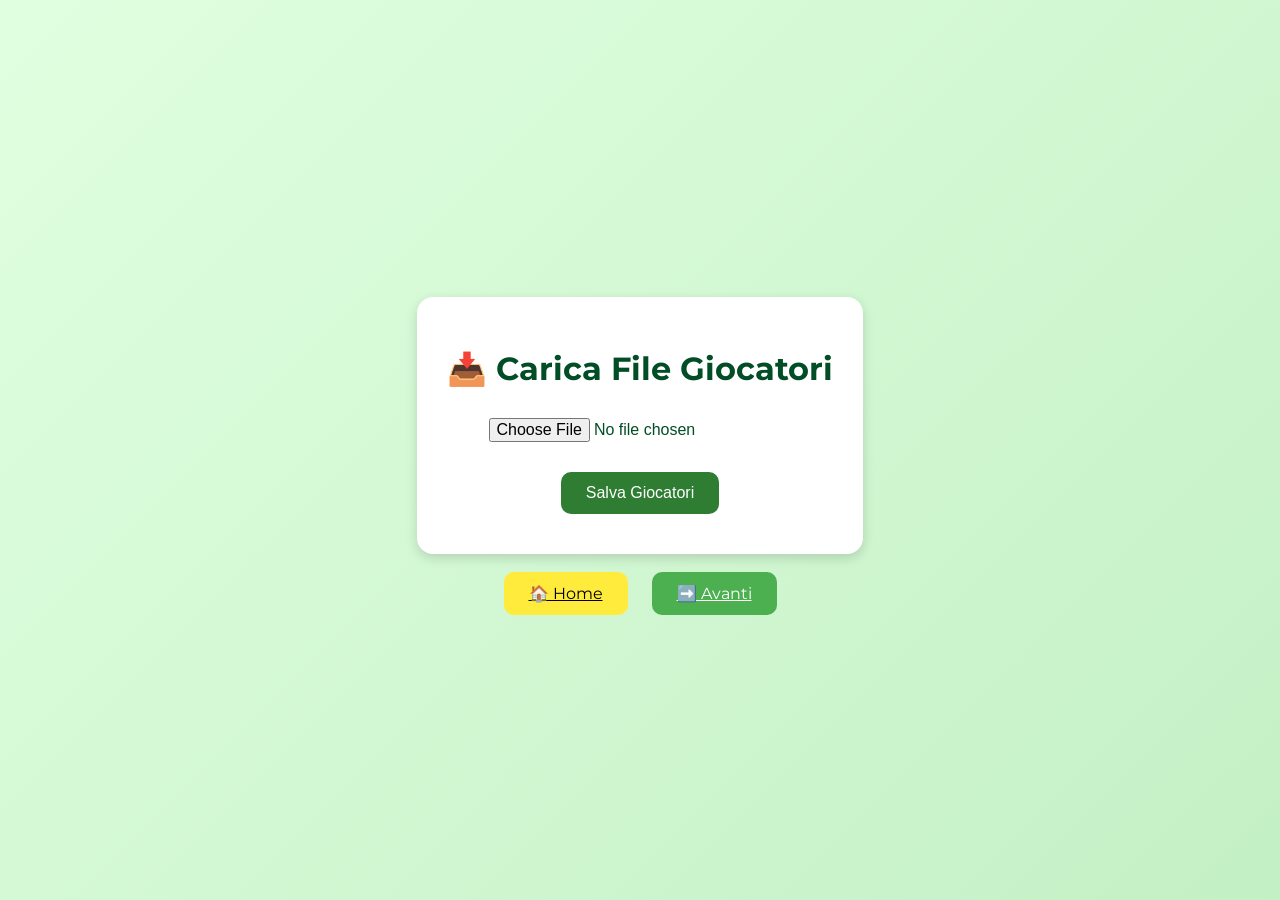
<file: ag1.html>
<!DOCTYPE html>
<html lang="it">
<head>
  <meta charset="UTF-8">
  <title>Carica Giocatori - Fiesole Calcio</title>
  <link href="https://fonts.googleapis.com/css2?family=Montserrat:wght@500;700&display=swap" rel="stylesheet">
  <style>
    body {
      margin: 0;
      font-family: 'Montserrat', sans-serif;
      background: linear-gradient(135deg, #e0ffe0, #c4f0c5);
      color: #004d26;
      display: flex;
      flex-direction: column;
      align-items: center;
      justify-content: center;
      height: 100vh;
      text-align: center;
    }

    h1 {
      font-size: 2em;
      margin-bottom: 30px;
    }

    .container {
      background-color: white;
      padding: 30px;
      border-radius: 16px;
      box-shadow: 0 4px 12px rgba(0, 0, 0, 0.15);
    }

    .input-file {
      font-size: 1em;
      margin-bottom: 20px;
    }

    .btn {
      padding: 12px 25px;
      font-size: 1em;
      margin: 10px;
      border: none;
      border-radius: 10px;
      cursor: pointer;
      transition: all 0.2s ease;
    }

    .btn.primary {
      background-color: #2e7d32;
      color: white;
    }

    .btn.primary:hover {
      background-color: #1b5e20;
      transform: scale(1.05);
    }

    .btn.home {
      background-color: #ffeb3b;
      color: black;
    }

    .btn.home:hover {
      background-color: #fdd835;
      transform: scale(1.05);
    }

    .btn.avanti {
      background-color: #4caf50;
      color: white;
    }

    .btn.avanti:hover {
      background-color: #388e3c;
      transform: scale(1.05);
    }

    .nav-buttons {
      margin-top: 30px;
    }
  </style>
</head>
<body>

<div class="container">
  <h1>📥 Carica File Giocatori</h1>
  <input type="file" id="fileInput" class="input-file"><br>
  <button class="btn primary" onclick="salvaGiocatori()">Salva Giocatori</button>
</div>

<div class="nav-buttons">
  <a href="index.html" class="btn home">🏠 Home</a>
  <a href="#" class="btn avanti" onclick="vaiAvanti()">➡️ Avanti</a>
</div>

<script>
let giocatori = [];

function salvaGiocatori() {
    const file = document.getElementById('fileInput').files[0];
    if (!file) {
        alert("❌ Seleziona un file prima di salvare!");
        return;
    }
    const reader = new FileReader();
    reader.onload = function(e) {
        const lines = e.target.result.split('\n').filter(line => line.trim() !== '');
        giocatori = lines.map(line => {
            const [nome, cognome, ruolo] = line.split(',').map(x => x.trim());
            return { nome, cognome, ruolo };
        });
        localStorage.setItem('giocatori', JSON.stringify(giocatori));
        alert("✅ Giocatori salvati!");
    }
    reader.readAsText(file);
}

function vaiAvanti() {
    const salvati = localStorage.getItem('giocatori');
    if (!salvati) {
        alert("⚠️ Devi prima caricare e salvare un file!");
    } else {
        window.location.href = 'ag2.html';
    }
}
</script>

</body>
</html>
</file>
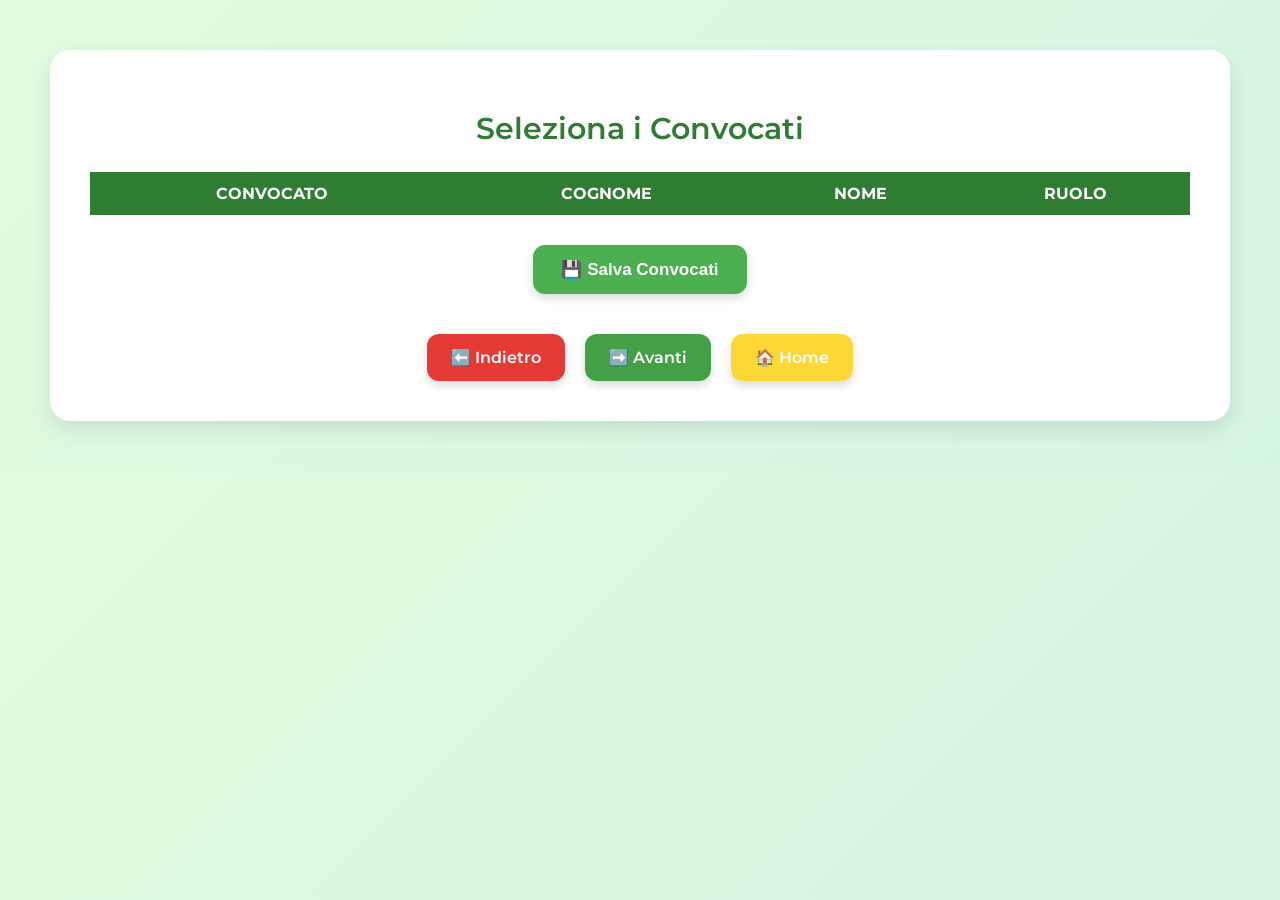
<file: ag2.html>
<!DOCTYPE html>
<html lang="it">
<head>
  <meta charset="UTF-8">
  <title>AG2 - Seleziona Convocati</title>
  <link href="https://fonts.googleapis.com/css2?family=Montserrat:wght@400;600&display=swap" rel="stylesheet">
  <style>
    body {
      font-family: 'Montserrat', sans-serif;
      background: linear-gradient(135deg, #e0fce0, #d5f5e3);
      margin: 0;
      padding: 0;
    }

    .container {
      max-width: 1100px;
      margin: 50px auto;
      background: #ffffff;
      padding: 40px;
      border-radius: 20px;
      box-shadow: 0 8px 20px rgba(0, 0, 0, 0.1);
      text-align: center;
    }

    h1 {
      margin-bottom: 25px;
      color: #2e7d32;
      font-size: 30px;
      font-weight: 600;
    }

    table {
      width: 100%;
      border-collapse: collapse;
      margin-top: 20px;
    }

    th, td {
      padding: 12px 10px;
      text-align: center;
      font-size: 16px;
    }

    th {
      background-color: #2e7d32;
      color: white;
      text-transform: uppercase;
    }

    tr:nth-child(even) {
      background-color: #f0f0f0;
    }

    tr:hover {
      background-color: #d0e9d2;
    }

    input[type="checkbox"] {
      transform: scale(1.3);
      cursor: pointer;
    }

    .btn {
      margin-top: 30px;
      background-color: #4CAF50;
      border: none;
      color: white;
      padding: 14px 28px;
      font-size: 17px;
      font-weight: 600;
      border-radius: 12px;
      cursor: pointer;
      transition: all 0.3s ease;
      box-shadow: 0 4px 10px rgba(0, 0, 0, 0.15);
    }

    .btn:hover {
      background-color: #388e3c;
      transform: scale(1.05);
    }

    .nav-buttons {
      margin-top: 40px;
      display: flex;
      justify-content: center;
      gap: 20px;
      flex-wrap: wrap;
    }

    .nav-buttons a {
      padding: 14px 24px;
      border-radius: 12px;
      font-size: 16px;
      font-weight: 600;
      text-decoration: none;
      color: white;
      box-shadow: 0 4px 8px rgba(0,0,0,0.15);
      transition: 0.3s;
    }

    .indietro {
      background-color: #e53935;
    }

    .avanti {
      background-color: #43a047;
    }

    .home {
      background-color: #fdd835;
      color: black;
    }

    .nav-buttons a:hover {
      transform: scale(1.05);
      opacity: 0.9;
    }
  </style>
</head>

<body>

  <div class="container">
    <h1>Seleziona i Convocati</h1>

    <table id="giocatoriTable">
      <thead>
        <tr>
          <th>Convocato</th>
          <th>Cognome</th>
          <th>Nome</th>
          <th>Ruolo</th>
        </tr>
      </thead>
      <tbody>
        <!-- Giocatori caricati dinamicamente -->
      </tbody>
    </table>

    <button id="saveConvocati" class="btn">💾 Salva Convocati</button>

    <div class="nav-buttons">
      <a href="ag1.html" class="indietro">⬅️ Indietro</a>
      <a href="ag3.html" class="avanti">➡️ Avanti</a>
      <a href="index.html" class="home">🏠 Home</a>
    </div>
  </div>

  <script>
    function caricaGiocatori() {
      const giocatori = JSON.parse(localStorage.getItem('giocatori')) || [];
      const tableBody = document.getElementById('giocatoriTable').querySelector('tbody');
      tableBody.innerHTML = '';

      giocatori.forEach((g, index) => {
        const row = document.createElement('tr');

        row.innerHTML = `
          <td><input type="checkbox" id="convocato-${index}"></td>
          <td>${g.cognome}</td>
          <td>${g.nome}</td>
          <td>${g.ruolo}</td>
        `;
        tableBody.appendChild(row);
      });
    }

    document.getElementById('saveConvocati').addEventListener('click', function() {
      const giocatori = JSON.parse(localStorage.getItem('giocatori')) || [];
      const convocati = giocatori.filter((_, index) => {
        return document.getElementById(`convocato-${index}`).checked;
      });

      localStorage.setItem('convocati', JSON.stringify(convocati));
      alert('✅ Convocati salvati!');
    });

    caricaGiocatori();
  </script>

</body>
</html>
</file>
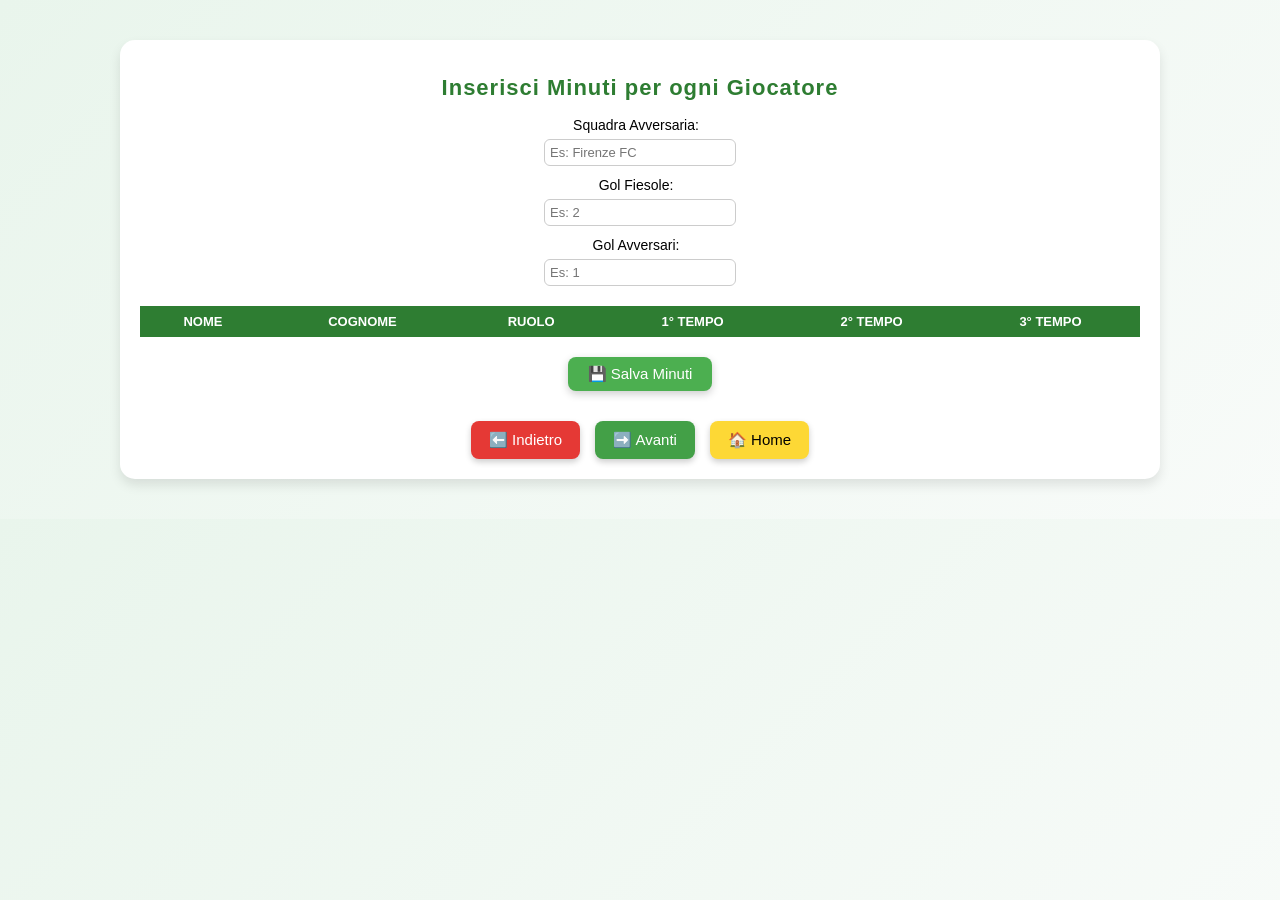
<file: ag3.html>
<!DOCTYPE html>
<html lang="it">
<head>
  <meta charset="UTF-8">
  <title>AG3 - Inserisci Minuti</title>
  <link rel="stylesheet" href="style.css">
  <style>
    body {
      font-family: 'Poppins', 'Segoe UI', Tahoma, Geneva, Verdana, sans-serif;
      background: linear-gradient(135deg, #e9f5ec, #f8fbf9);
      margin: 0;
      padding: 0;
    }

    .container {
      max-width: 1000px;
      margin: 40px auto;
      background: white;
      padding: 20px;
      border-radius: 15px;
      box-shadow: 0px 6px 12px rgba(0, 0, 0, 0.1);
      text-align: center;
    }

    h1 {
      margin-bottom: 15px;
      color: #2e7d32;
      font-size: 22px;
      letter-spacing: 1px;
    }

    .input-field {
      margin: 10px 0;
    }

    label {
      font-size: 14px;
      margin-right: 8px;
    }

    input[type="text"], input[type="number"] {
      padding: 5px;
      width: 180px;
      font-size: 13px;
      border: 1.5px solid #ccc;
      border-radius: 6px;
      margin-top: 5px;
    }

    table {
      width: 100%;
      border-collapse: collapse;
      margin-top: 20px;
      overflow-x: auto;
      font-size: 13px;
    }

    th, td {
      padding: 8px;
      text-align: center;
    }

    th {
      background-color: #2e7d32;
      color: white;
      text-transform: uppercase;
    }

    tr:nth-child(even) {
      background-color: #f2f2f2;
    }

    tr:hover {
      background-color: #d0e9d2;
    }

    input.minuti {
      width: 60px;
      font-size: 12px;
      padding: 4px;
      text-align: center;
    }

    .btn {
      margin-top: 20px;
      background-color: #4CAF50;
      border: none;
      color: white;
      padding: 8px 20px;
      font-size: 15px;
      border-radius: 8px;
      transition: 0.3s;
      box-shadow: 0px 3px 8px rgba(0,0,0,0.2);
      cursor: pointer;
    }

    .btn:hover {
      background-color: #45a049;
      transform: translateY(-2px);
    }

    .nav-buttons {
      margin-top: 30px;
      display: flex;
      justify-content: center;
      gap: 15px;
    }

    .nav-buttons a {
      text-decoration: none;
      padding: 10px 18px;
      border-radius: 8px;
      font-size: 15px;
      transition: 0.3s;
      display: inline-block;
      box-shadow: 0px 3px 6px rgba(0,0,0,0.2);
    }

    .indietro {
      background-color: #e53935;
      color: white;
    }

    .avanti {
      background-color: #43a047;
      color: white;
    }

    .home {
      background-color: #fdd835;
      color: black;
    }

    .nav-buttons a:hover {
      opacity: 0.8;
      transform: translateY(-2px);
    }
  </style>
</head>

<body>

  <div class="container">
    <h1>Inserisci Minuti per ogni Giocatore</h1>

    <div class="input-field">
      <label for="squadraAvversaria">Squadra Avversaria:</label><br>
      <input type="text" id="squadraAvversaria" placeholder="Es: Firenze FC">
    </div>

    <div class="input-field">
      <label for="golFiesole">Gol Fiesole:</label><br>
      <input type="number" id="golFiesole" min="0" placeholder="Es: 2">
    </div>

    <div class="input-field">
      <label for="golAvversari">Gol Avversari:</label><br>
      <input type="number" id="golAvversari" min="0" placeholder="Es: 1">
    </div>

    <table id="convocatiTable">
      <thead>
        <tr>
          <th>Nome</th>
          <th>Cognome</th>
          <th>Ruolo</th>
          <th>1° Tempo</th>
          <th>2° Tempo</th>
          <th>3° Tempo</th>
        </tr>
      </thead>
      <tbody>
        <!-- Giocatori caricati dinamicamente -->
      </tbody>
    </table>

    <button id="saveMinuti" class="btn">💾 Salva Minuti</button>

    <div class="nav-buttons">
      <a href="ag2.html" class="indietro">⬅️ Indietro</a>
      <a href="ag5.html" class="avanti">➡️ Avanti</a>
      <a href="index.html" class="home" onclick="return confirm('⚠️ Tornerai alla home. Tutte le modifiche non salvate andranno perse. Continuare?')">🏠 Home</a>
    </div>
  </div>

  <script>
    function caricaConvocati() {
      const convocati = JSON.parse(localStorage.getItem('convocati')) || [];
      const tableBody = document.getElementById('convocatiTable').querySelector('tbody');
      tableBody.innerHTML = '';

      convocati.forEach((g, index) => {
        const row = document.createElement('tr');
        row.innerHTML = `
          <td>${g.nome}</td>
          <td>${g.cognome}</td>
          <td>${g.ruolo}</td>
          <td><input class="minuti" type="number" id="minuti1-${index}" min="0" max="50" value="0"></td>
          <td><input class="minuti" type="number" id="minuti2-${index}" min="0" max="50" value="0"></td>
          <td><input class="minuti" type="number" id="minuti3-${index}" min="0" max="50" value="0"></td>
        `;
        tableBody.appendChild(row);
      });
    }

    document.getElementById('saveMinuti').addEventListener('click', function() {
      const convocati = JSON.parse(localStorage.getItem('convocati')) || [];
      const nuovaLista = convocati.map((g, index) => {
        const m1 = parseInt(document.getElementById(`minuti1-${index}`).value) || 0;
        const m2 = parseInt(document.getElementById(`minuti2-${index}`).value) || 0;
        const m3 = parseInt(document.getElementById(`minuti3-${index}`).value) || 0;
        const minutiTotali = m1 + m2 + m3;
        return {
          nome: g.nome,
          cognome: g.cognome,
          ruolo: g.ruolo,
          minuti1: m1,
          minuti2: m2,
          minuti3: m3,
          minutiUltimaPartita: minutiTotali
        };
      });

      localStorage.setItem('minuti', JSON.stringify(nuovaLista));
      localStorage.setItem('squadraAvversaria', document.getElementById('squadraAvversaria').value);
      localStorage.setItem('golFiesole', document.getElementById('golFiesole').value);
      localStorage.setItem('golAvversari', document.getElementById('golAvversari').value);

      alert('✅ Minuti e risultato salvati correttamente!');
    });

    caricaConvocati();
  </script>

</body>
</html>
</file>
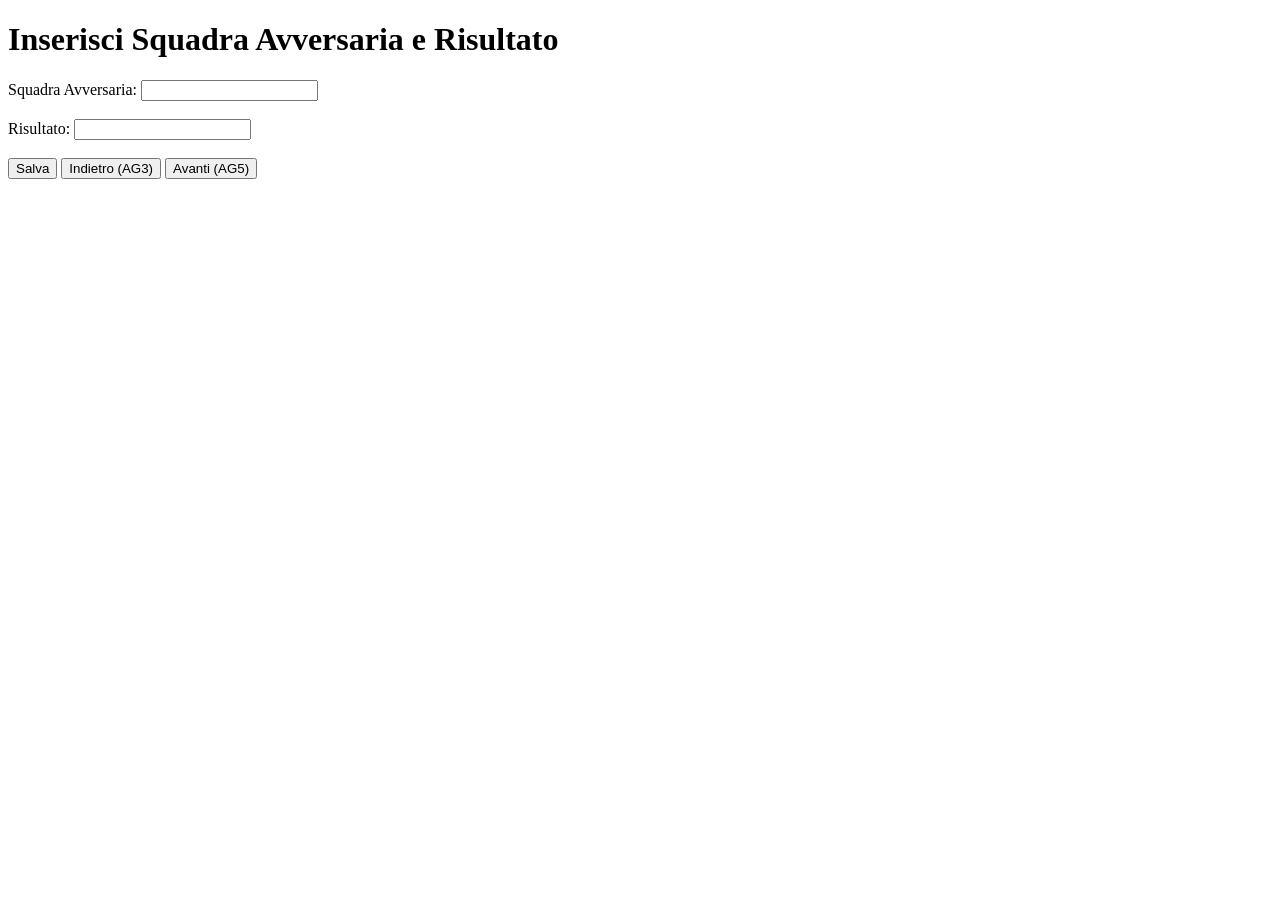
<file: ag4.html>
<!DOCTYPE html>
<html lang="it">
<head>
    <meta charset="UTF-8">
    <meta name="viewport" content="width=device-width, initial-scale=1.0">
    <title>AG4 - Inserisci Squadra e Risultato</title>
    <style>
        /* Stili personalizzati */
    </style>
</head>
<body>
    <h1>Inserisci Squadra Avversaria e Risultato</h1>
    <label for="squadraAvversaria">Squadra Avversaria:</label>
    <input type="text" id="squadraAvversaria"><br><br>

    <label for="risultato">Risultato:</label>
    <input type="text" id="risultato"><br><br>

    <button onclick="salvaRisultato()">Salva</button>
    <button onclick="vaiAg3()">Indietro (AG3)</button>
    <button onclick="vaiAg5()">Avanti (AG5)</button>

    <script>
        function salvaRisultato() {
            let squadraAvversaria = document.getElementById('squadraAvversaria').value;
            let risultato = document.getElementById('risultato').value;
            localStorage.setItem('squadraAvversaria', squadraAvversaria);
            localStorage.setItem('risultato', risultato);
        }

        function vaiAg3() {
            window.location.href = 'ag3.html';
        }

        function vaiAg5() {
            window.location.href = 'ag5.html';
        }
    </script>
</body>
</html>
</file>
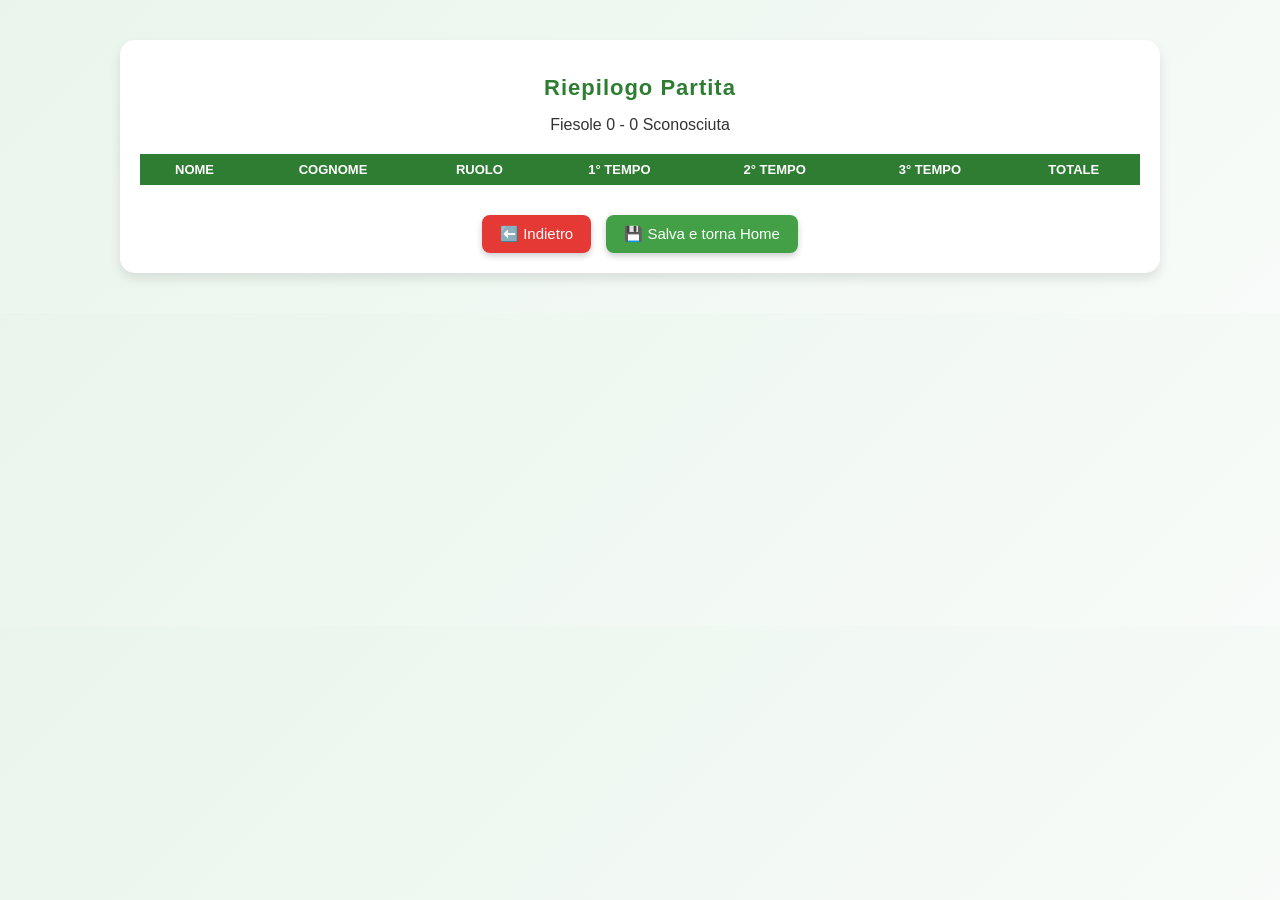
<file: ag5.html>
<!DOCTYPE html>
<html lang="it">
<head>
  <meta charset="UTF-8">
  <title>AG5 - Riepilogo Partita</title>
  <link rel="stylesheet" href="style.css">
  <style>
    body {
      font-family: 'Poppins', 'Segoe UI', Tahoma, Geneva, Verdana, sans-serif;
      background: linear-gradient(135deg, #e9f5ec, #f8fbf9);
      margin: 0;
      padding: 0;
    }

    .container {
      max-width: 1000px;
      margin: 40px auto;
      background: white;
      padding: 20px;
      border-radius: 15px;
      box-shadow: 0px 6px 12px rgba(0, 0, 0, 0.1);
      text-align: center;
    }

    h1 {
      margin-bottom: 15px;
      color: #2e7d32;
      font-size: 22px;
      letter-spacing: 1px;
    }

    .result {
      font-size: 16px;
      margin: 10px 0 20px 0;
      color: #333;
    }

    table {
      width: 100%;
      border-collapse: collapse;
      margin-top: 20px;
      font-size: 13px;
    }

    th, td {
      padding: 8px;
      text-align: center;
    }

    th {
      background-color: #2e7d32;
      color: white;
      text-transform: uppercase;
    }

    tr:nth-child(even) {
      background-color: #f2f2f2;
    }

    tr:hover {
      background-color: #d0e9d2;
    }

    .btn {
      margin-top: 20px;
      background-color: #4CAF50;
      border: none;
      color: white;
      padding: 8px 20px;
      font-size: 15px;
      border-radius: 8px;
      transition: 0.3s;
      box-shadow: 0px 3px 8px rgba(0,0,0,0.2);
      cursor: pointer;
    }

    .btn:hover {
      background-color: #45a049;
      transform: translateY(-2px);
    }

    .nav-buttons {
      margin-top: 30px;
      display: flex;
      justify-content: center;
      gap: 15px;
    }

    .nav-buttons a, .nav-buttons button {
      text-decoration: none;
      padding: 10px 18px;
      border-radius: 8px;
      font-size: 15px;
      transition: 0.3s;
      display: inline-block;
      box-shadow: 0px 3px 6px rgba(0,0,0,0.2);
      border: none;
      cursor: pointer;
    }

    .indietro {
      background-color: #e53935;
      color: white;
    }

    .salva {
      background-color: #43a047;
      color: white;
    }

    .nav-buttons a:hover, .nav-buttons button:hover {
      opacity: 0.8;
      transform: translateY(-2px);
    }
  </style>
</head>
<body>

  <div class="container">
    <h1>Riepilogo Partita</h1>

    <div class="result" id="risultatoPartita">
      <!-- Risultato verrà inserito qui -->
    </div>

    <table id="riepilogoTable">
      <thead>
        <tr>
          <th>Nome</th>
          <th>Cognome</th>
          <th>Ruolo</th>
          <th>1° Tempo</th>
          <th>2° Tempo</th>
          <th>3° Tempo</th>
          <th>Totale</th>
        </tr>
      </thead>
      <tbody>
        <!-- Dati verranno caricati qui -->
      </tbody>
    </table>

    <div class="nav-buttons">
      <a href="ag3.html" class="indietro">⬅️ Indietro</a>
      <button class="salva" onclick="salvaPresenze()">💾 Salva e torna Home</button>
    </div>
  </div>

  <script>
    function caricaRiepilogo() {
      const minuti = JSON.parse(localStorage.getItem('minuti')) || [];
      const squadraAvversaria = localStorage.getItem('squadraAvversaria') || 'Sconosciuta';
      const golFiesole = localStorage.getItem('golFiesole') || '0';
      const golAvversari = localStorage.getItem('golAvversari') || '0';

      document.getElementById('risultatoPartita').textContent = `Fiesole ${golFiesole} - ${golAvversari} ${squadraAvversaria}`;

      const tbody = document.getElementById('riepilogoTable').querySelector('tbody');
      tbody.innerHTML = '';

      minuti.forEach((g) => {
        const totale = (g.minuti1 || 0) + (g.minuti2 || 0) + (g.minuti3 || 0);
        const row = document.createElement('tr');
        row.innerHTML = `
          <td>${g.nome}</td>
          <td>${g.cognome}</td>
          <td>${g.ruolo}</td>
          <td>${g.minuti1 || 0}</td>
          <td>${g.minuti2 || 0}</td>
          <td>${g.minuti3 || 0}</td>
          <td>${totale}</td>
        `;
        tbody.appendChild(row);
      });
    }

    function salvaPresenze() {
      const minuti = JSON.parse(localStorage.getItem('minuti')) || [];
      const squadraAvversaria = localStorage.getItem('squadraAvversaria') || 'Sconosciuta';
      const golFiesole = localStorage.getItem('golFiesole') || '0';
      const golAvversari = localStorage.getItem('golAvversari') || '0';

      const datiFinali = {
        risultato: `Fiesole ${golFiesole} - ${golAvversari} ${squadraAvversaria}`,
        presenze: minuti.map(g => ({
          nome: g.nome,
          cognome: g.cognome,
          ruolo: g.ruolo,
          totale: (g.minuti1 || 0) + (g.minuti2 || 0) + (g.minuti3 || 0)
        }))
      };

      localStorage.setItem('presenzeFinali', JSON.stringify(datiFinali));

      alert('✅ Dati salvati correttamente!');
      window.location.href = 'index.html';
    }

    window.onload = caricaRiepilogo;
  </script>

</body>
</html>
</file>
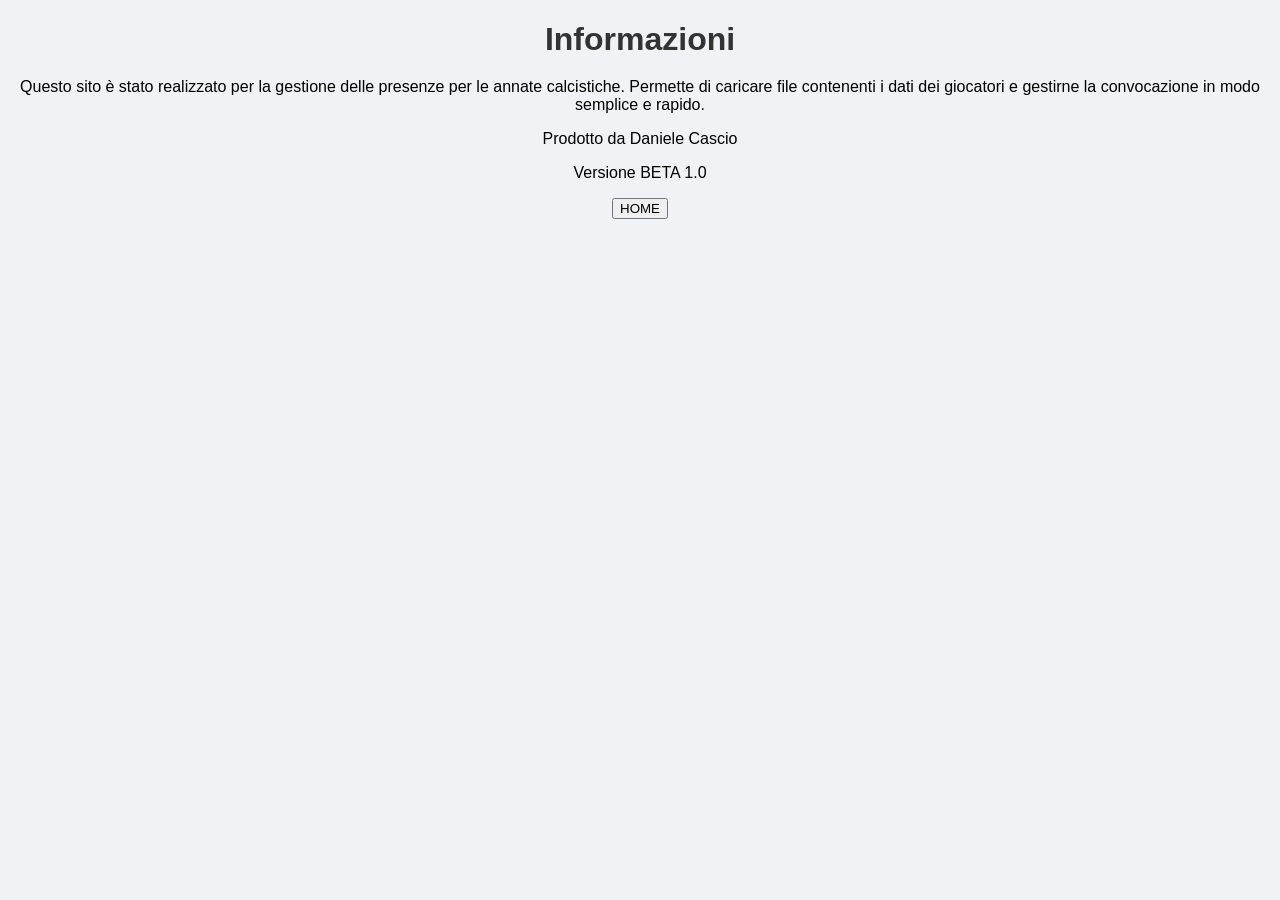
<file: info.html>
<!DOCTYPE html>
<html lang="it">
<head>
    <meta charset="UTF-8">
    <meta name="viewport" content="width=device-width, initial-scale=1.0">
    <title>Informazioni</title>
    <link rel="stylesheet" href="style.css">
</head>
<body>
    <header>
        <h1>Informazioni</h1>
    </header>
    <section class="centrato">
        <p>
            Questo sito è stato realizzato per la gestione delle presenze per le annate calcistiche. 
            Permette di caricare file contenenti i dati dei giocatori e gestirne la convocazione in modo semplice e rapido.
        </p>
        <footer>
            <p>Prodotto da Daniele Cascio</p>
            <p>Versione BETA 1.0</p>
        </footer>
    </section>
    <div class="navigazione">
        <button class="indietro" onclick="location.href='index.html'">HOME</button>
    </div>
</body>
</html>
</file>
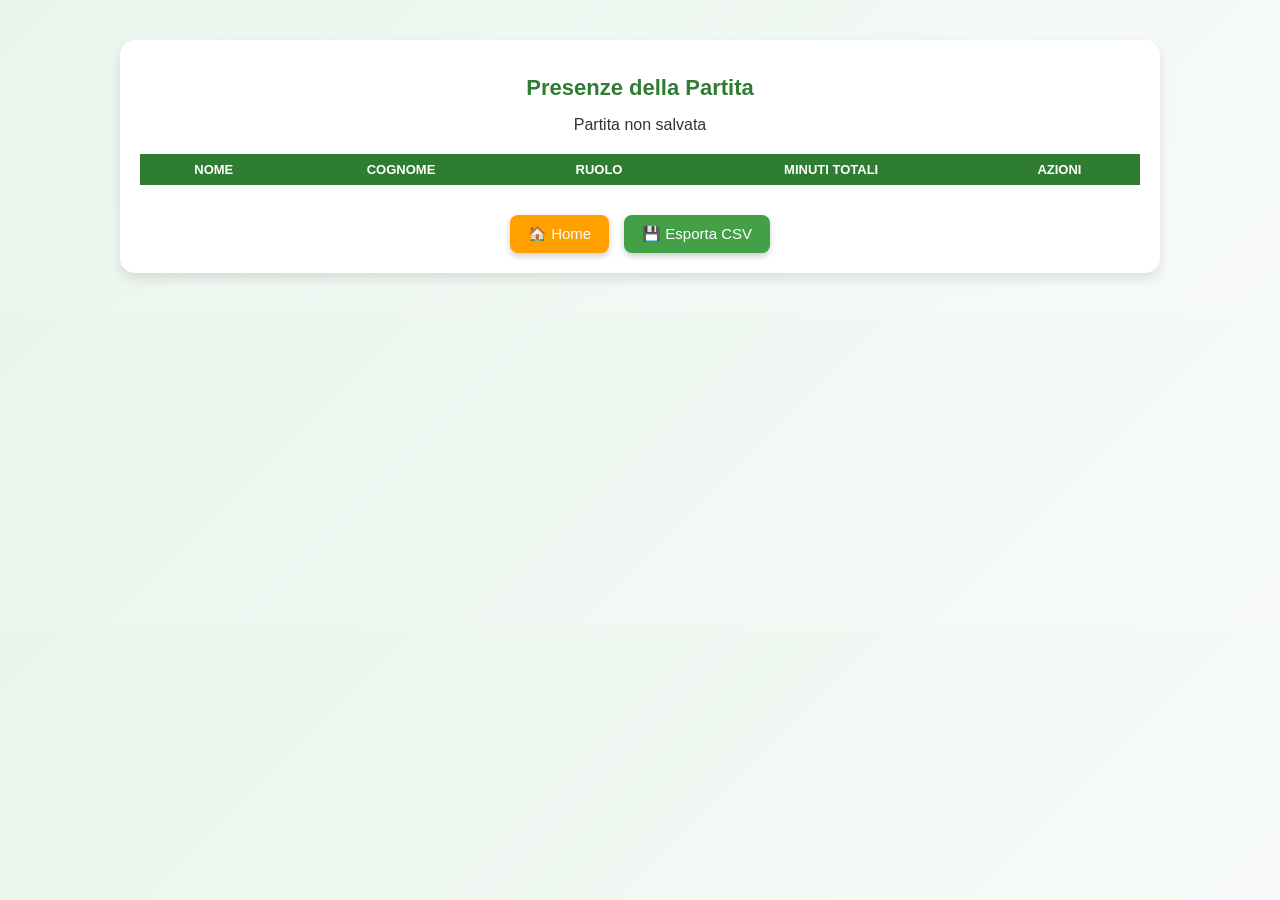
<file: presenze.html>
<!DOCTYPE html>
<html lang="it">
<head>
  <meta charset="UTF-8">
  <title>Presenze - Riepilogo Partita</title>
  <link rel="stylesheet" href="style.css">
  <style>
    /* Stile simile a quello di ag5 */
    body {
      font-family: 'Poppins', sans-serif;
      background: linear-gradient(135deg, #e9f5ec, #f8fbf9);
      margin: 0;
      padding: 0;
    }
    .container {
      max-width: 1000px;
      margin: 40px auto;
      background: white;
      padding: 20px;
      border-radius: 15px;
      box-shadow: 0px 6px 12px rgba(0, 0, 0, 0.1);
      text-align: center;
    }
    h1 {
      margin-bottom: 15px;
      color: #2e7d32;
      font-size: 22px;
    }
    .result {
      font-size: 16px;
      margin: 10px 0 20px 0;
      color: #333;
    }
    table {
      width: 100%;
      border-collapse: collapse;
      margin-top: 20px;
      font-size: 13px;
    }
    th, td {
      padding: 8px;
      text-align: center;
    }
    th {
      background-color: #2e7d32;
      color: white;
      text-transform: uppercase;
    }
    tr:nth-child(even) {
      background-color: #f2f2f2;
    }
    tr:hover {
      background-color: #d0e9d2;
    }
    .nav-buttons {
      margin-top: 30px;
      display: flex;
      justify-content: center;
      gap: 15px;
    }
    .nav-buttons button {
      padding: 10px 18px;
      border: none;
      border-radius: 8px;
      font-size: 15px;
      cursor: pointer;
      transition: 0.3s;
      box-shadow: 0px 3px 6px rgba(0,0,0,0.2);
    }
    .salva {
      background-color: #43a047;
      color: white;
    }
    .home {
      background-color: #ffa000;
      color: white;
    }
    .nav-buttons button:hover {
      opacity: 0.8;
      transform: translateY(-2px);
    }
  </style>
</head>
<body>

  <div class="container">
    <h1>Presenze della Partita</h1>

    <div class="result" id="risultatoPartita">
      <!-- Risultato della partita visualizzato qui -->
    </div>

    <table id="presenzeTable">
      <thead>
        <tr>
          <th>Nome</th>
          <th>Cognome</th>
          <th>Ruolo</th>
          <th>Minuti Totali</th>
          <th>Azioni</th>
        </tr>
      </thead>
      <tbody>
        <!-- Dati verranno caricati qui -->
      </tbody>
    </table>

    <div class="nav-buttons">
      <button class="home" onclick="location.href='index.html'">🏠 Home</button>
      <button class="salva" onclick="exportToCSV()">💾 Esporta CSV</button>
    </div>
  </div>

  <script>
    function caricaPresenze() {
      const datiFinali = JSON.parse(localStorage.getItem('presenzeFinali')) || {};
      const risultatoPartita = datiFinali.risultato || 'Partita non salvata';
      const presenze = datiFinali.presenze || [];

      // Mostra risultato della partita
      document.getElementById('risultatoPartita').textContent = risultatoPartita;

      const tbody = document.getElementById('presenzeTable').querySelector('tbody');
      tbody.innerHTML = '';

      // Aggiungi i giocatori alla tabella
      presenze.forEach((giocatore, index) => {
        const row = document.createElement('tr');
        row.innerHTML = `
          <td>${giocatore.nome}</td>
          <td>${giocatore.cognome}</td>
          <td>${giocatore.ruolo}</td>
          <td>${giocatore.totale}</td>
          <td>
            <button onclick="modificaMinuti(${index})">✏️</button>
            <button onclick="resetMinuti(${index})">🔄</button>
          </td>
        `;
        tbody.appendChild(row);
      });
    }

    function modificaMinuti(index) {
      const presenze = JSON.parse(localStorage.getItem('presenzeFinali')).presenze || [];
      const giocatore = presenze[index];
      const nuoviMinuti = prompt(`Modifica i minuti per ${giocatore.nome} ${giocatore.cognome}:`, giocatore.totale);
      if (nuoviMinuti !== null) {
        giocatore.totale = parseInt(nuoviMinuti) || 0;
        localStorage.setItem('presenzeFinali', JSON.stringify({ ...presenze, presenze }));
        caricaPresenze();
      }
    }

    function resetMinuti(index) {
      const presenze = JSON.parse(localStorage.getItem('presenzeFinali')).presenze || [];
      presenze[index].totale = 0;
      localStorage.setItem('presenzeFinali', JSON.stringify({ ...presenze, presenze }));
      caricaPresenze();
    }

    function exportToCSV() {
      const datiFinali = JSON.parse(localStorage.getItem('presenzeFinali')) || {};
      const presenze = datiFinali.presenze || [];
      const risultato = datiFinali.risultato || 'Partita non salvata';

      const oggi = new Date();
      const yyyy = oggi.getFullYear();
      const mm = String(oggi.getMonth() + 1).padStart(2, '0');
      const dd = String(oggi.getDate()).padStart(2, '0');
      const dataStr = `${yyyy}-${mm}-${dd}`;

      const csvRows = [];
      csvRows.push(`Risultato:,${risultato}`);
      csvRows.push('');
      csvRows.push(['Nome', 'Cognome', 'Ruolo', 'Minuti Totali'].join(','));

      presenze.forEach(g => {
        csvRows.push([g.nome, g.cognome, g.ruolo, g.totale].join(','));
      });

      const blob = new Blob([csvRows.join('\n')], { type: 'text/csv' });
      const url = URL.createObjectURL(blob);
      const a = document.createElement('a');
      a.href = url;
      a.download = `presenze_${dataStr}.csv`;
      a.click();
      URL.revokeObjectURL(url);
    }

    window.onload = caricaPresenze;
  </script>

</body>
</html>
</file>
<file: style.css>
body {
    font-family: 'Poppins', sans-serif;
    background-color: #f0f2f5;
    margin: 0;
    padding: 0;
    text-align: center;
}

.container {
    max-width: 600px;
    margin: 50px auto;
    padding: 20px;
    background: white;
    border-radius: 10px;
    box-shadow: 0 4px 10px rgba(0,0,0,0.1);
}

h1 {
    margin-bottom: 20px;
    color: #333;
}

input[type="file"] {
    margin: 20px 0;
}

.nav-buttons {
    display: flex;
    justify-content: center;
    gap: 20px;
    margin-top: 30px;
}

.btn {
    padding: 12px 24px;
    font-size: 18px;
    border: none;
    border-radius: 8px;
    cursor: pointer;
    transition: background-color 0.3s, transform 0.2s;
    text-decoration: none;
    display: inline-block;
}

.btn.avanti {
    background-color: #4CAF50;
    color: white;
}

.btn.indietro {
    background-color: #f44336;
    color: white;
}

.btn.home {
    background-color: #ffc107; /* Giallo visibile */
    color: black;
}

.btn:hover {
    transform: scale(1.05);
}

.btn.avanti:hover {
    background-color: #45a049;
}

.btn.indietro:hover {
    background-color: #d32f2f;
}

.btn.home:hover {
    background-color: #e0a800;
}
</file>
